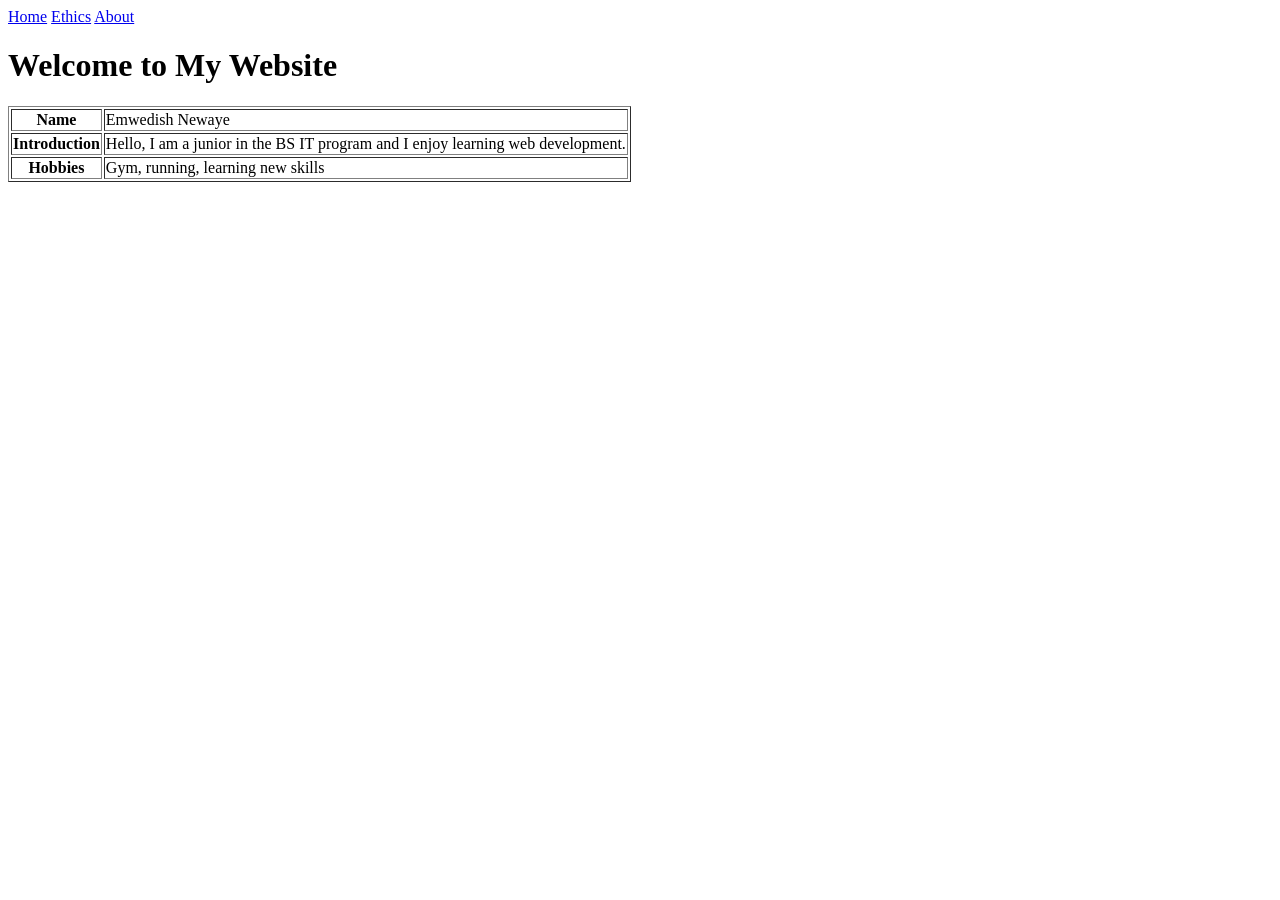
<file: index.html>
<!DOCTYPE html>
<html>
<head>
    <title>My GitHub Page</title>
</head>
<body>
    <nav>
  <a href="index.html">Home</a>
  <a href="ethics.html">Ethics</a>
  <a href="about.html">About</a>
</nav>

<h1>Welcome to My Website</h1>

<table border="1">
    <tr>
        <th>Name</th>
        <td>Emwedish Newaye</td>
    </tr>
    <tr>
        <th>Introduction</th>
        <td>Hello, I am a junior in the BS IT program and I enjoy learning web development.</td>
    </tr>
    <tr>
        <th>Hobbies</th>
        <td>Gym, running, learning new skills</td>
    </tr>
</table>

</body>
</html>
</file>
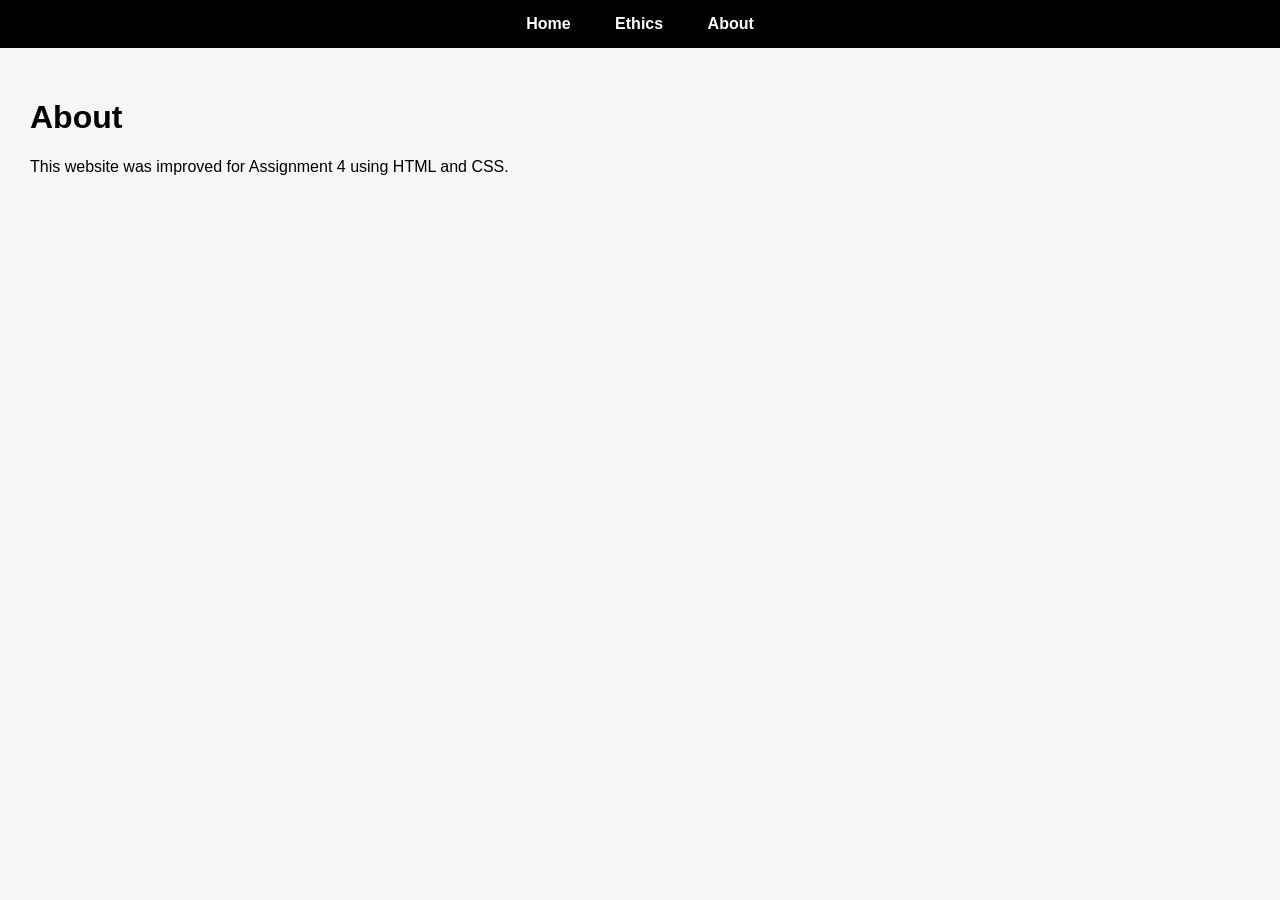
<file: about.html>
<!DOCTYPE html>
<html>
<head>
  <title>About</title>
  <link rel="stylesheet" href="style.css">
</head>

<body>

  <nav>
    <a href="index.html">Home</a>
    <a href="ethics.html">Ethics</a>
    <a href="about.html">About</a>
  </nav>

  <main>
    <h1>About</h1>
    <p>This website was improved for Assignment 4 using HTML and CSS.</p>
  </main>

</body>
</html>
</file>
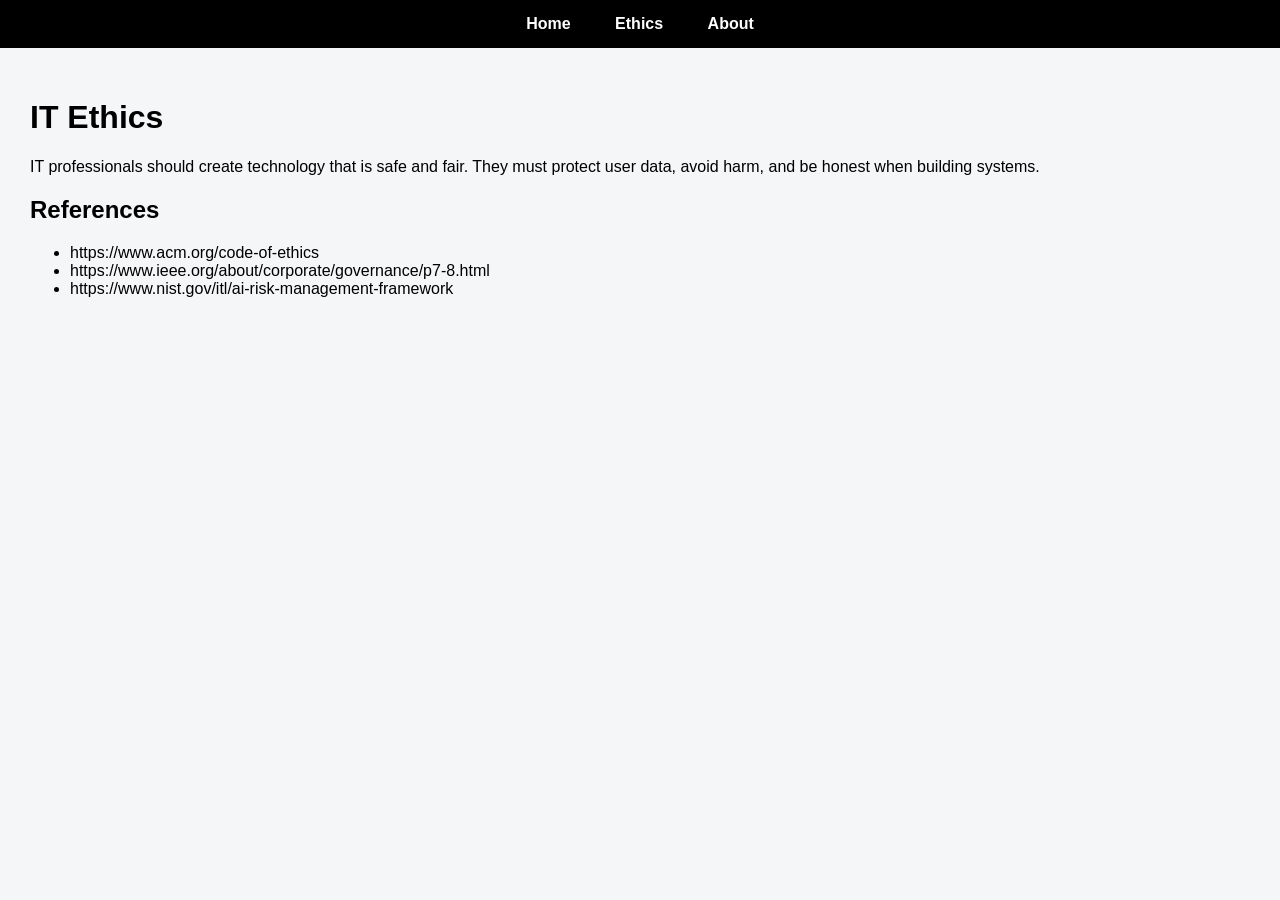
<file: ethics.html>
<!DOCTYPE html>
<html>
<head>
  <title>Ethics</title>
  <link rel="stylesheet" href="style.css">
</head>

<body>

  <nav>
    <a href="index.html">Home</a>
    <a href="ethics.html">Ethics</a>
    <a href="about.html">About</a>
  </nav>

  <main>
    <h1>IT Ethics</h1>

    <p>
      IT professionals should create technology that is safe and fair. They must protect user data,
      avoid harm, and be honest when building systems.
    </p>

    <h2>References</h2>
    <ul>
      <li>https://www.acm.org/code-of-ethics</li>
      <li>https://www.ieee.org/about/corporate/governance/p7-8.html</li>
      <li>https://www.nist.gov/itl/ai-risk-management-framework</li>
    </ul>

  </main>

</body>
</html>
</file>
<file: style.css>
body {
  font-family: Arial, sans-serif;
  margin: 0;
  background-color: #f4f6f8;
}

nav {
  background-color: black;
  padding: 15px;
  text-align: center;
}

nav a {
  color: white;
  margin: 0 20px;
  text-decoration: none;
  font-weight: bold;
}

main {
  padding: 30px;
}
</file>
